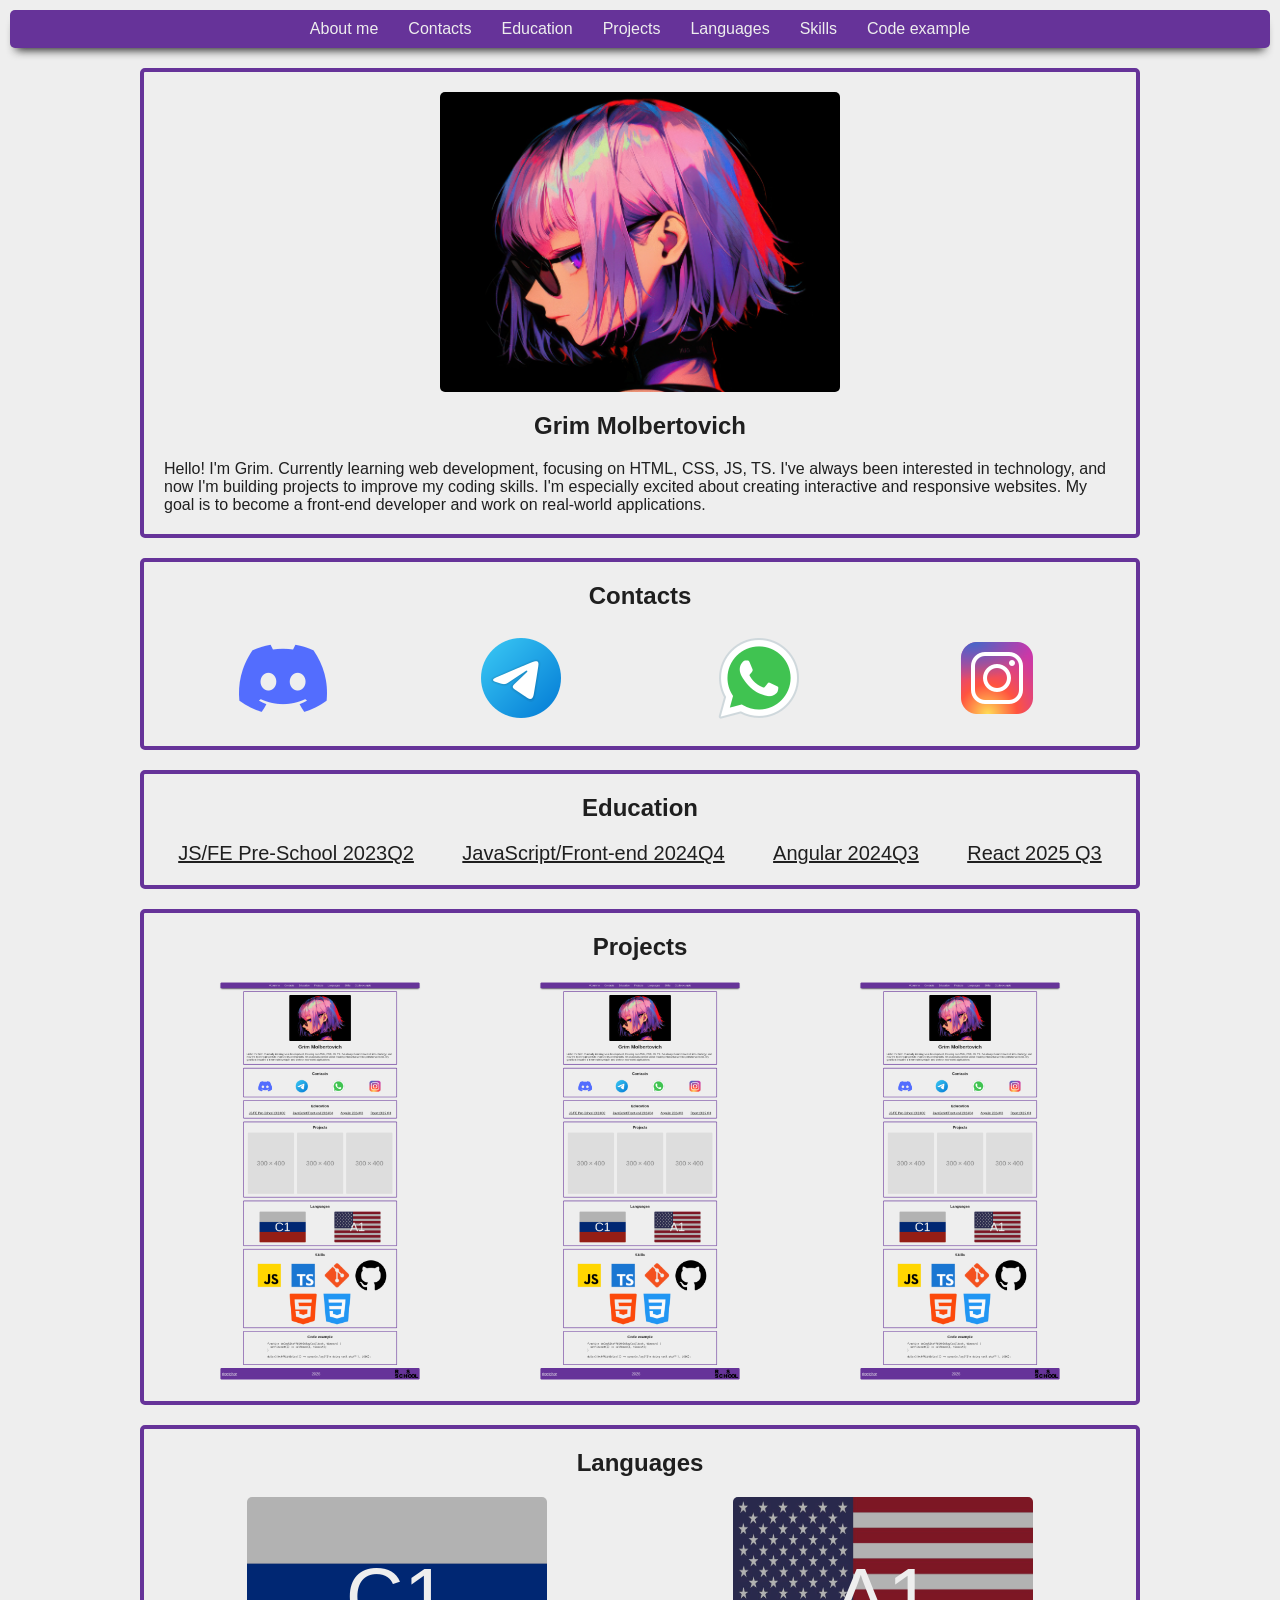
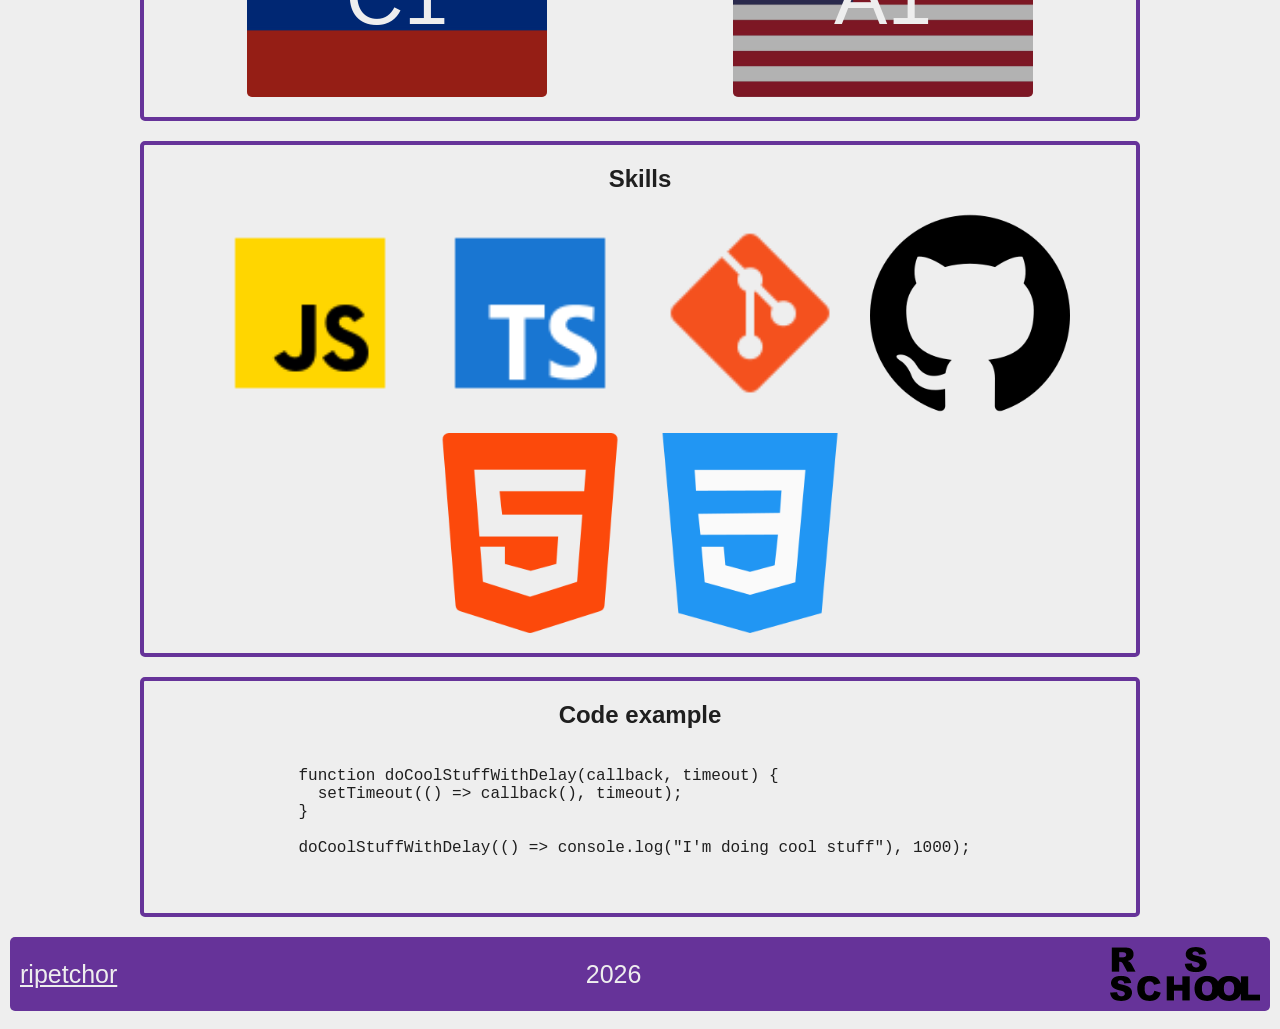
<file: index.html>
<!doctype html>
<html lang="en">
  <head>
    <meta charset="UTF-8">
    <meta name="viewport" content="width=device-width, initial-scale=1.0">
    <title>RS-School CV</title>
    <link rel="stylesheet" href="./src/styles/reset.css">
    <link rel="stylesheet" href="./src/styles/base.css">
    <link rel="stylesheet" href="./src/styles/header.css">
    <link rel="stylesheet" href="./src/styles/hero.css">
    <link rel="stylesheet" href="./src/styles/contacts.css">
    <link rel="stylesheet" href="./src/styles/projects.css">
    <link rel="stylesheet" href="./src/styles/education.css">
    <link rel="stylesheet" href="./src/styles/languages.css">
    <link rel="stylesheet" href="./src/styles/skills.css">
    <link rel="stylesheet" href="./src/styles/footer.css">
  </head>
  <body>
    <header class="header">
      <nav>
        <ul class="list">
          <li class="list-item"><a href="#hero">About me</a></li>
          <li class="list-item"><a href="#contacts">Contacts</a></li>
          <li class="list-item"><a href="#education">Education</a></li>
          <li class="list-item"><a href="#projects">Projects</a></li>
          <li class="list-item"><a href="#languages">Languages</a></li>
          <li class="list-item"><a href="#skills">Skills</a></li>
          <li class="list-item"><a href="#code-example">Code example</a></li>
        </ul>
      </nav>
    </header>

    <main class="content-wrapper">
      <section class="container hero" id="hero">
        <img
          class="avatar"
          src="./src/assets/avatar.png"
          alt="colorful girl"
          width="400"
          height="300">
        <h1 class="h1">Grim Molbertovich</h1>
        <p>
          Hello! I'm Grim. Currently learning web development, focusing on HTML, CSS, JS, TS. I've
          always been interested in technology, and now I'm building projects to improve my coding
          skills. I'm especially excited about creating interactive and responsive websites. My goal
          is to become a front-end developer and work on real-world applications.
        </p>
      </section>

      <section class="container contacts" id="contacts">
        <h2 class="h2">Contacts</h2>
        <ul class="list">
          <li class="list-item">
            <a href="https://discord.com" target="_blank">
              <img src="./src/assets/icons8-discord-new-96.png" alt="discord">
            </a>
          </li>
          <li class="list-item">
            <a href="https://web.telegram.org" target="_blank"
              ><img src="./src/assets/icons8-telegram-app-96.png" alt="telegram"
           ></a>
          </li>
          <li class="list-item">
            <a href="https://www.whatsapp.com/" target="_blank"
              ><img src="./src/assets/icons8-whatsapp-96.png" alt=""
           ></a>
          </li>
          <li class="list-item">
            <a href="https://www.instagram.com" target="_blank"
              ><img src="./src/assets/icons8-instagram-96.png" alt=""
           ></a>
          </li>
        </ul>
      </section>

      <section class="container education" id="education">
        <h2 class="h2">Education</h2>
        <ul class="list">
          <li class="list-item">
            <a href="https://rs.school/courses/javascript-preschool-ru" target="_blank"
              >JS/FE Pre-School 2023Q2
            </a>
          </li>
          <li class="list-item">
            <a href="https://rs.school/courses/javascript" target="_blank"
              >JavaScript/Front-end 2024Q4
            </a>
          </li>
          <li class="list-item">
            <a href="https://rs.school/courses/angular" target="_blank"> Angular 2024Q3 </a>
          </li>
          <li class="list-item">
            <a href="https://rs.school/courses/reactjs" target="_blank">React 2025 Q3</a>
          </li>
        </ul>
      </section>

      <section class="container projects" id="projects">
        <h2 class="h2">Projects</h2>
        <ul class="list">
          <li class="list-item">
            <img src="./src/assets/cv.png" alt="CV">
            <div class="container-links">
              <a class="link" href="https://ripetchor.github.io/rsschool-cv" target="_blank"
                >Deploy</a
              >
              <a
                class="link"
                href="https://github.com/ripetchor/rsschool-cv/tree/rsschool-cv-html"
                target="_blank"
                >Source</a
              >
            </div>
          </li>

          <li class="list-item">
            <img src="./src/assets/cv.png" alt="CV">
            <div class="container-links">
              <a class="link" href="https://ripetchor.github.io/rsschool-cv" target="_blank"
                >Deploy</a
              >
              <a
                class="link"
                href="https://github.com/ripetchor/rsschool-cv/tree/rsschool-cv-html"
                target="_blank"
                >Source</a
              >
            </div>
          </li>

          <li class="list-item">
            <img src="./src/assets/cv.png" alt="CV">
            <div class="container-links">
              <a class="link" href="https://ripetchor.github.io/rsschool-cv" target="_blank"
                >Deploy</a
              >
              <a
                class="link"
                href="https://github.com/ripetchor/rsschool-cv/tree/rsschool-cv-html"
                target="_blank"
                >Source</a
              >
            </div>
          </li>
        </ul>
      </section>

      <section class="container languages" id="languages">
        <h2 class="h2">Languages</h2>
        <ul class="list">
          <li class="list-item">
            <img src="./src/assets/russia-flag-png-large.png" alt="russian federation">
            <span class="language-level">C1</span>
          </li>
          <li class="list-item">
            <img
              src="./src/assets/united-states-of-america-flag-png-large.png"
              alt="united states of america">
            <span class="language-level">A1</span>
          </li>
        </ul>
      </section>

      <section class="container skills" id="skills">
        <h2 class="h2">Skills</h2>
        <ul class="list">
          <li class="list-item">
            <img src="./src/assets/icons8-javascript-96.png" alt="js">
          </li>
          <li class="list-item">
            <img src="./src/assets/icons8-typescript-96.png" alt="ts">
          </li>
          <li class="list-item">
            <img src="./src/assets/icons8-git-96.png" alt="git">
          </li>
          <li class="list-item">
            <img src="./src/assets/github.png" alt="github">
          </li>
          <li class="list-item">
            <img src="./src/assets/html-5.png" alt="html">
          </li>
          <li class="list-item">
            <img src="./src/assets/css-3.png" alt="css">
          </li>
        </ul>
      </section>

      <section class="container code-example" id="code-example">
        <h2 class="h2">Code example</h2>
          <pre>
            <code>
              function doCoolStuffWithDelay(callback, timeout) {
                setTimeout(() => callback(), timeout);
              }

              doCoolStuffWithDelay(() => console.log("I'm doing cool stuff"), 1000);
              </code>
          </pre>
      </section>
    </main>

    <footer class="footer">
      <a class="gh" href="https://github.com/ripetchor" target="_blank">ripetchor</a>
      <div class="year">2026</div>
      <a class="rsschool" href="https://rs.school/courses/javascript" target="_blank">
        <img src="./src/assets/logo-rsschool3.png" alt="rs school">
      </a>
    </footer>
  </body>
</html>
</file>
<file: src/styles/base.css>
:root {
  --color-dark: #1f1f1f;
  --color-light: #eee;
  --color-accent: rebeccapurple;
  --color-accent-light: #972eff;
  --color-accent-transparent: rgba(102, 51, 153, 0.85);
  --transition-duration: 0.3s;
  --border-radius-sm: 5px;
}

@media (prefers-color-scheme: dark) {
  body {
    background-color: var(--color-dark);
    color: var(--color-light);
  }
}

@media (prefers-color-scheme: light) {
  body {
    background-color: var(--color-light);
    color: var(--color-dark);
  }
}

body {
  padding: 10px;
}

section {
  scroll-margin-top: 40px;
}

.content-wrapper {
  max-width: 1000px;
  margin-inline: auto;
}

.container {
  display: flex;
  gap: 20px;
  flex-direction: column;

  padding: 20px;
  margin-block: 20px;
  border: 4px solid var(--color-accent);
  border-radius: var(--border-radius-sm);
}

.h1,
.h2 {
  text-align: center;
}
</file>
<file: src/styles/header.css>
.header {
  position: sticky;
  top: 0;
  z-index: 999;
  display: flex;
  justify-content: center;
  background-color: var(--color-accent);
  border-radius: var(--border-radius-sm);
}

@media (prefers-color-scheme: dark) {
  .header {
    box-shadow: 0 8px 10px -6px var(--color-light);
  }
}

@media (prefers-color-scheme: light) {
  .header {
    box-shadow: 0 8px 10px -6px var(--color-dark);
  }
}

.header {
  .list {
    display: flex;
    gap: 10px;
    align-items: center;
    flex-wrap: wrap;
  }

  .list-item {
    border-radius: var(--border-radius-sm);
    transition: background-color var(--transition-duration);
  }

  .list-item a {
    display: block;
    padding: 10px;
    color: var(--color-light);
    text-decoration: none;
  }

  @media (hover: hover) {
    .list-item:hover {
      background-color: var(--color-accent-light);
    }
  }
}
</file>
<file: src/styles/hero.css>
.avatar {
  width: 400px;
  height: 300px;
  margin-inline: auto;
  border-radius: var(--border-radius-sm);
}
</file>
<file: src/styles/contacts.css>
.contacts {
  .list {
    display: flex;
    justify-content: space-around;
  }

  .list-item img {
    transition: transform 0.3s;
  }

  @media (hover: hover) {
    .list-item:hover img {
      transform: scale(1.2);
    }
  }
}
</file>
<file: src/styles/projects.css>
.projects {
  .list {
    display: flex;
    gap: 20px;
    flex-wrap: wrap;
    align-items: center;
    justify-content: center;
  }

  .list-item {
    position: relative;
  }

  .list-item img {
    width: 300px;
    height: 400px;
    object-fit: contain;
    border-radius: var(--border-radius-sm);
  }

  .container-links {
    opacity: 0;
    visibility: hidden;
    display: flex;
    align-items: center;
    flex-direction: column;
    justify-content: center;
    gap: 20px;
    position: absolute;
    inset: 0;
    background-color: var(--color-accent-transparent);
    border-radius: var(--border-radius-sm);
    transition:
      opacity var(--transition-duration),
      visibility var(--transition-duration);
  }

  .link {
    color: var(--color-light);
    font-size: 1.8rem;
  }

  @media (hover: hover) {
    .list-item:hover .container-links {
      opacity: 1;
      visibility: visible;
    }
  }
}
</file>
<file: src/styles/education.css>
.education {
  .list {
    display: flex;
    gap: 20px;
    justify-content: space-around;
    flex-wrap: wrap;
  }

  .list-item a {
    font-size: 2rem;
  }

  @media (prefers-color-scheme: dark) {
    .list-item a {
      color: var(--color-light);
    }
  }

  @media (prefers-color-scheme: light) {
    .list-item a {
      color: var(--color-dark);
    }
  }
}
</file>
<file: src/styles/languages.css>
.languages {
  .list {
    display: flex;
    gap: 20px;
    justify-content: space-around;
  }

  .list-item {
    position: relative;
    border-radius: var(--border-radius-sm);
  }

  .language-level {
    position: absolute;
    inset: 0;
    font-size: 8rem;
    color: var(--color-light);
    display: grid;
    place-items: center;
    border-radius: var(--border-radius-sm);
  }

  @media (prefers-color-scheme: dark) {
    .language-level {
      background-color: rgba(0, 0, 0, 0.6);
    }
  }

  @media (prefers-color-scheme: light) {
    .language-level {
      background-color: rgba(0, 0, 0, 0.3);
    }
  }

  .list-item img {
    width: 300px;
    height: 200px;
    border-radius: var(--border-radius-sm);
  }
}
</file>
<file: src/styles/skills.css>
.skills {
  .list {
    display: flex;
    gap: 20px;
    flex-wrap: wrap;
    justify-content: center;
  }

  .list-item img {
    width: 200px;
    height: 200px;
  }
}
</file>
<file: src/styles/footer.css>
.footer {
  display: flex;
  justify-content: space-between;
  align-items: center;
  font-size: 2.5rem;
  padding: 10px;
  background-color: var(--color-accent);
  border-radius: var(--border-radius-sm);

  .gh,
  .year {
    color: var(--color-light);
  }

  .rsschool img {
    width: 150px;
  }
}
</file>
